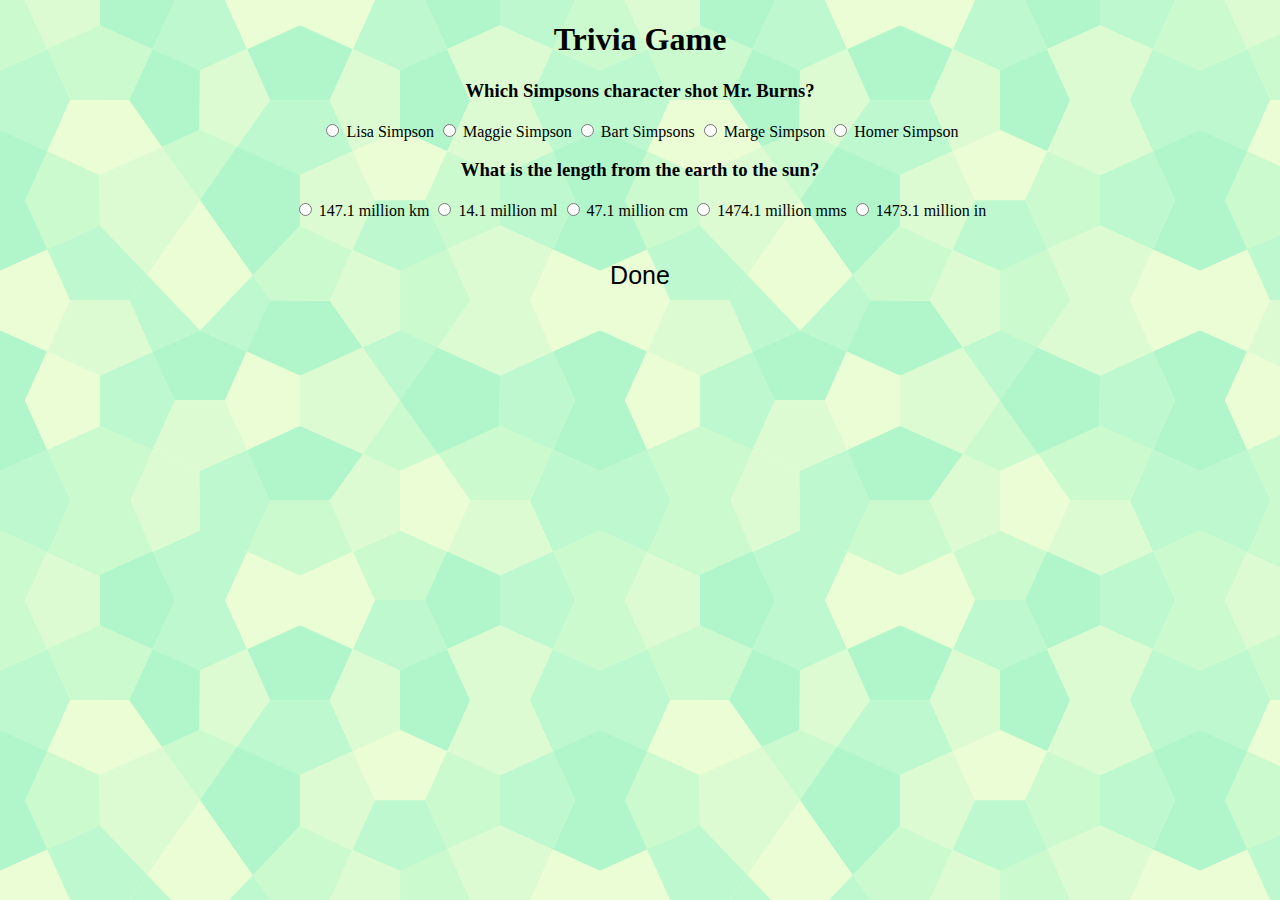
<file: index.html>
<!DOCTYPE html>
<html lang="en">

<head>
    <meta charset="UTF-8">
    <meta name="viewport" content="width=device-width, initial-scale=1.0">
    <meta http-equiv="X-UA-Compatible" content="ie=edge">
    <title>Document</title>
    <link rel="stylesheet" href="https://stackpath.bootstrapcdn.com/bootstrap/4.1.3/css/bootstrap.min.css" integrity="sha384-MCw98/SFnGE8fJT3GXwEOngsV7Zt27NXFoaoApmYm81iuXoPkFOJwJ8ERdknLPMO"
        crossorigin="anonymous">

    <script src="https://code.jquery.com/jquery-3.3.1.js" integrity="sha256-2Kok7MbOyxpgUVvAk/HJ2jigOSYS2auK4Pfzbm7uH60="
        crossorigin="anonymous"></script>
    <link rel="stylesheet" href="assets/css/style.css">
</head>

<body>
    <div id="row">
        <div id="col-lg-8" class="content">
            <h1>Trivia Game</h1>
            <h1 id = "display"></h1>

            <h3>Which Simpsons character shot Mr. Burns?</h3>
            <input type="radio" name="simpson" value="Lisa"> Lisa Simpson
            <input type="radio" name="simpson" value="Maggie"> Maggie Simpson
            <input type="radio" name="simpson" value="Bart"> Bart Simpsons
            <input type="radio" name="simpson" value="Marge"> Marge Simpson
            <input type="radio" name="simpson" value="Homer"> Homer Simpson
            <br>
            <h3>What is the length from the earth to the sun?</h3>
            <input type="radio" name="length" value="Km"> 147.1 million km
            <input type="radio" name="length" value="Mts"> 14.1 million ml
            <input type="radio" name="length" value="Cms"> 47.1 million cm
            <input type="radio" name="length" value="Mms"> 1474.1 million mms
            <input type="radio" name="length" value="In"> 1473.1 million in


            <br><button class="done" type="submit" >Done</button>
        </div>
    </div> 


    <!-- jQuery -->
    <script type="text/javascript" src="https://cdnjs.cloudflare.com/ajax/libs/jquery/3.2.1/jquery.min.js"></script>
    
    <!-- Script -->
    <script src="assets/javascript/app.js"></script>
</body>

</html>
</file>
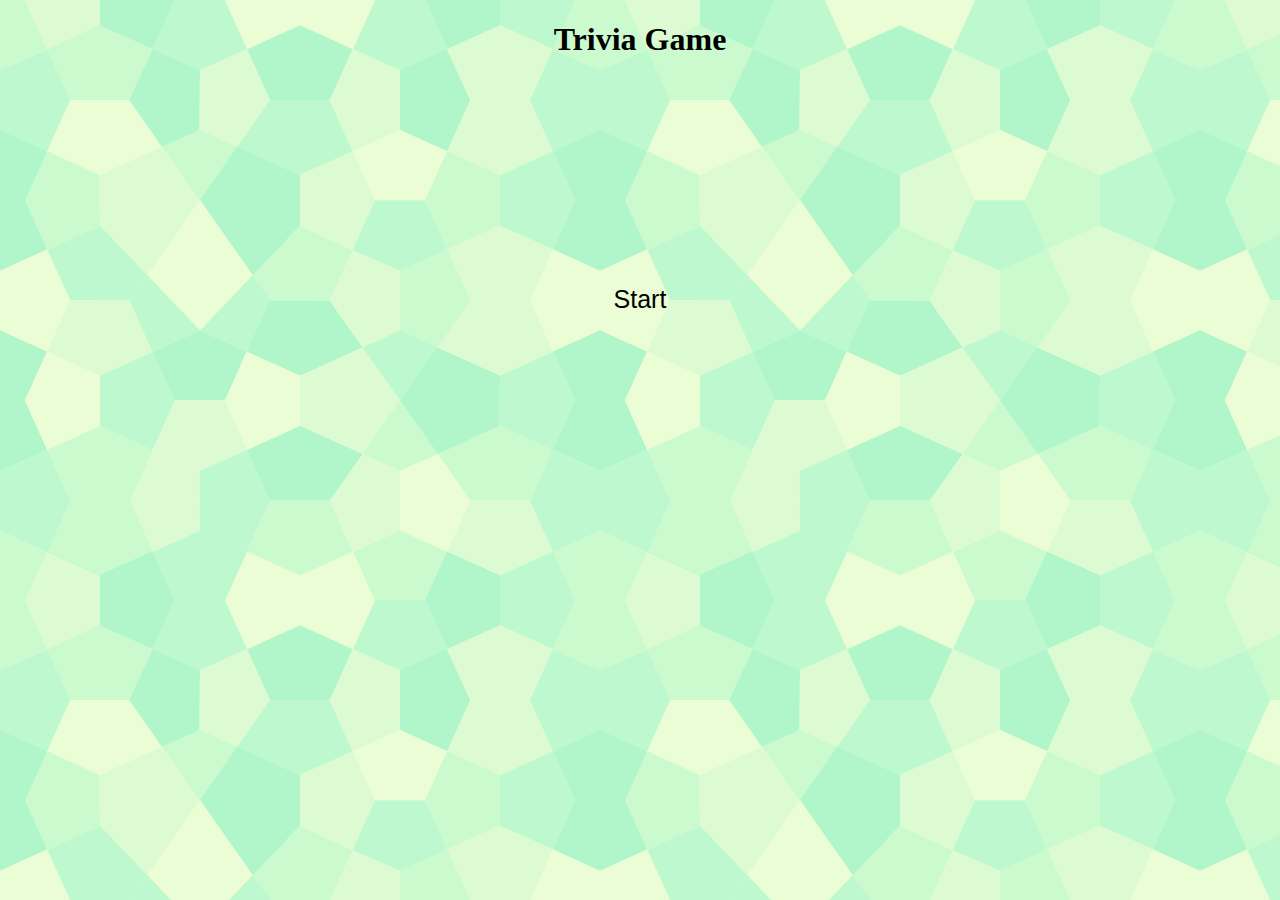
<file: trivia.html>
<!DOCTYPE html>
<html lang="en">

<head>
    <meta charset="UTF-8">
    <meta name="viewport" content="width=device-width, initial-scale=1.0">
    <meta http-equiv="X-UA-Compatible" content="ie=edge">
    <title>Document</title>
    <link rel="stylesheet" href="https://stackpath.bootstrapcdn.com/bootstrap/4.1.3/css/bootstrap.min.css" integrity="sha384-MCw98/SFnGE8fJT3GXwEOngsV7Zt27NXFoaoApmYm81iuXoPkFOJwJ8ERdknLPMO"
        crossorigin="anonymous">

    <script src="https://code.jquery.com/jquery-3.3.1.js" integrity="sha256-2Kok7MbOyxpgUVvAk/HJ2jigOSYS2auK4Pfzbm7uH60="
        crossorigin="anonymous"></script>
    <link rel="stylesheet" href="assets/css/style.css">
</head>

<body>
    <div id="row">
        <div id="col-lg-8" class="content">
            <h1>Trivia Game</h1>
            <h1 id ="display"></h1>
            

           
            <div class="container">
                    
                <h3>Which Simpsons character shot Mr. Burns?</h3>
            <input type="radio" name="group1" value="wrong"> Lisa Simpson
            <input type="radio" name="group1" value="correct"> Maggie Simpson
            <input type="radio" name="group1" value="wrong"> Bart Simpsons
            <input type="radio" name="group1" value="wrong"> Marge Simpson
            <input type="radio" name="group1" value="wrong"> Homer Simpson
            <br><br>
            <h3>What chemical element gives the blood of a lobster a bluish tint?</h3>
            <input type="radio" name="group2" value="wrong"> Milk
            <input type="radio" name="group2" value="wrong"> Nitrogen
            <input type="radio" name="group2" value="wrong"> Oxygen
            <input type="radio" name="group2" value="wrong"> Lobster Syrup
            <input type="radio" name="group2" value="correct"> Copper
            <br><br>
            <h3>What catch phrase is most commonly associated with the actor Arnold Schwarzenegger?</h3>
            <input type="radio" name="group3" value="wrong"> Ay caramba!
            <input type="radio" name="group3" value="wrong"> Born to kill
            <input type="radio" name="group3" value="correct"> I'll be back
            <input type="radio" name="group3" value="wrong"> Spank my monkey
            <input type="radio" name="group3" value="wrong"> Money talks
            <br><br>
            <h3>What's Muhammad Ali's real name?</h3>
            <input type="radio" name="group4" value="wrong"> Tyler Simmons
            <input type="radio" name="group4" value="wrong"> Rogelio Vargas
            <input type="radio" name="group4" value="correct"> Cassius Clay
            <input type="radio" name="group4" value="wrong"> Stanley McCormick
            <input type="radio" name="group4" value="wrong"> Moe Kulanski
            <br><br>


            <button class="done" type="button" >Done</button>
 
        </div>
            <button id="start">Start</button>
                    <h1 id ="correct">Correct answers: 0</h1>
                    <h1 id ="incorrect">Incorrect answers: 0</h1>
                    
            
        </div>
    </div> 


    <!-- jQuery -->
    <script type="text/javascript" src="https://cdnjs.cloudflare.com/ajax/libs/jquery/3.2.1/jquery.min.js"></script>
    
    <!-- Script -->
    <script src="assets/javascript/app.js"></script>
</body>

</html>
</file>
<file: assets/css/style.css>
*{
    position: relative;
}
body{
    background-image: url("../images/congruent_pentagon/congruent_pentagon.png");
}

button{
    background: none;
    width: 9%;
    height: 60px;
    margin: 2%;
    font-size: 25px;
    border: none;
    
}
button:hover{
    border: solid 4px rgb(26, 255, 129);
}

button:focus, button:active, button.active, button:focus:active {
    background-image: none;
    outline: none;
    -webkit-box-shadow: none;
    box-shadow: none;
  }
  
button:active{
    opacity: .5;

}






/* Classes */
.content{
    text-align: center;
}
.container{
    margin-top: 4%;
    display: none;
}

/* Show your ID */
#correct, #incorrect{
    margin-top: 10%;
    visibility: hidden;
    
}
#start{
    margin-top: 15%;
}
</file>
